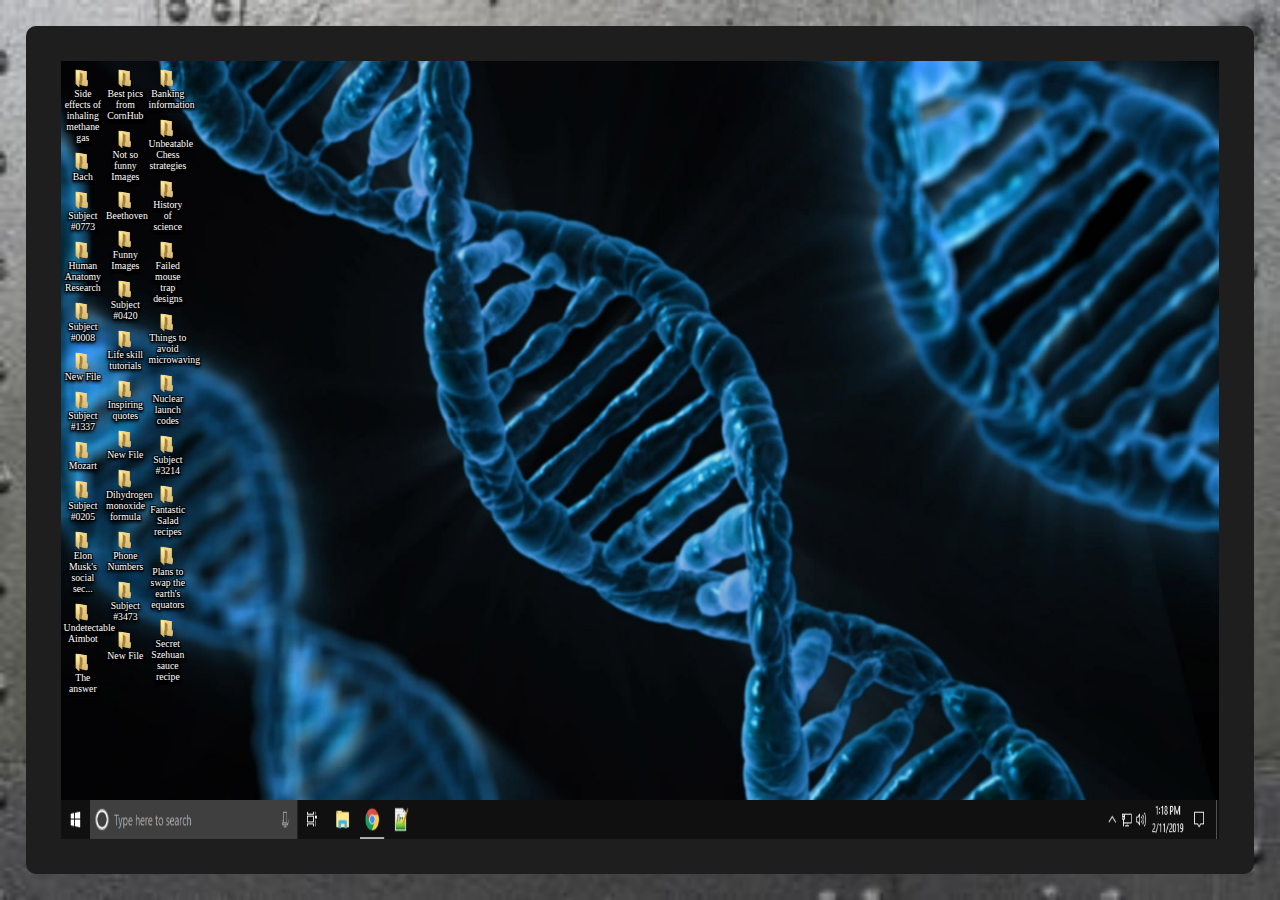
<file: index.html>
<html>

	<head>
		<meta charset="utf-8">
		<meta name="viewport" content="width=device-width, initial-scale=1">
		<link rel="stylesheet" href="style.css"/>
		<link rel="icon" href = "images/hi.ico"/>
		<title>Mad Lab - 4</title>
		<audio src="sounds/Five.wav" type="audio/WAV" id="one"></audio>
	</head>
	
	<body>
		<div class="brown">
			<div class="black">
				
				<div class="purple1">
					<div class="green">
						<img src="images/f.png" class="img-choke" onClick="peepee1(this)"/>
						<p>Side effects of inhaling methane gas</p>
					</div>
					<div class="green">
						<img src="images/f.png" class="img-choke" onClick="bach()"/>
						<p>Bach</p>
					</div>
					<div class="green">
						<!-- The onClick attribute used is... yeah. -->
						<img src="images/f.png" class="img-choke" onClick="peepee1(this)"/>
						<p>Subject #0773</p>
					</div>
					<div class="green">
						<img src="images/f.png" class="img-choke" onClick="ha(this)"/>
						<p>Human Anatomy Research</p>
					</div>
					<div class="green">
						<img src="images/f.png" class="img-choke" onClick="peepee1(this)"/>
						<p>Subject #0008</p>
					</div>
					<div class="green">
						<img src="images/f.png" class="img-choke" onClick="peepee1(this)"/>
						<p>New File</p>
					</div>
					<div class="green">
						<img src="images/f.png" class="img-choke" onClick="peepee1(this)"/>
						<p>Subject #1337</p>
					</div>
					<div class="green">
						<img src="images/f.png" class="img-choke" onClick="motz()"/>
						<p>Mozart</p>
					</div>
					<div class="green">
						<img src="images/f.png" class="img-choke" onClick="peepee1(this))"/>
						<p>Subject #0205</p>
					</div>
					<div class="green">
						<img src="images/f.png" class="img-choke" onClick="peepee1(this)"/>
						<p>Elon Musk's social sec...</p>
					</div>
					<div class="green">
						<img src="images/f.png" class="img-choke" onClick="other(this)"/>
						<p>Undetectable Aimbot</p>
					</div>
					<div class="green">
						<img src="images/f.png" class="img-choke" onClick="other(this)"/>
						<p>The answer</p>
					</div>
					
				</div>
				
				<div class="purple1">
					<div class="green">
						<img src="images/f.png" class="img-choke" onClick="peepee1(this)"/>
						<p>Best pics from CornHub</p>
					</div>
					<div class="green">
						<img src="images/f.png" class="img-choke" onClick="peepee1(this)"/>
						<p>Not so funny Images</p>
					</div>
					<div class="green">
						<img src="images/f.png" class="img-choke" onClick="beet()"/>
						<p>Beethoven</p>
					</div>
					<div class="green">
						<img src="images/f.png" class="img-choke" onClick="peepee1(this)"/>
						<p>Funny Images</p>
					</div>
					<div class="green">
						<img src="images/f.png" class="img-choke" onClick="peepee1(this)"/>
						<p>Subject #0420</p>
					</div>
					<div class="green">
						<img src="images/f.png" class="img-choke" onClick="peepee1(this)"/>
						<p>Life skill tutorials</p>
					</div>
					<div class="green">
						<img src="images/f.png" class="img-choke" onClick="peepee1(this)"/>
						<p>Inspiring quotes</p>
					</div>
					<div class="green">
						<img src="images/f.png" class="img-choke" onClick="peepee1(this)"/>
						<p>New File</p>
					</div>
					<div class="green">
						<img src="images/f.png" class="img-choke" onClick="peepee1(this)"/>
						<p>Dihydrogen monoxide formula</p>
					</div>
					<div class="green">
						<img src="images/f.png" class="img-choke" onClick="peepee1(this)"/>
						<p>Phone Numbers</p>
					</div>
					<div class="green">
						<img src="images/f.png" class="img-choke" onClick="peepee1(this)"/>
						<p>Subject #3473</p>
					</div>
					<div class="green">
						<img src="images/f.png" class="img-choke" onClick="peepee1(this)"/>
						<p>New File</p>
					</div>
				</div>
			
				<div class="purple1">
					<div class="green">
						<img src="images/f.png" class="img-choke" onClick="peepee1(this)"/>
						<p>Banking information</p>
					</div>
					<div class="green">
						<img src="images/f.png" class="img-choke" onClick="peepee1(this)"/>
						<p>Unbeatable Chess strategies</p>
					</div>
					<div class="green">
						<!-- The onClick attribute used is... yeah. -->
						<img src="images/f.png" class="img-choke" onClick="peepee1(this)"/>
						<p>History of science</p>
					</div>
					<div class="green">
						<img src="images/f.png" class="img-choke" onClick="peepee1(this)"/>
						<p>Failed mouse trap designs</p>
					</div>
					<div class="green">
						<img src="images/f.png" class="img-choke" onClick="peepee1(this)"/>
						<p>Things to avoid microwaving</p>
					</div>
					<div class="green">
						<img src="images/f.png" class="img-choke" onClick="peepee1(this)"/>
						<p>Nuclear launch codes</p>
					</div>
					<div class="green">
						<img src="images/f.png" class="img-choke" onClick="peepee1(this)"/>
						<p>Subject #3214</p>
					</div>
					<div class="green">
						<img src="images/f.png" class="img-choke" onClick="peepee1(this)"/>
						<p>Fantastic Salad recipes</p>
					</div>
					<div class="green">
						<img src="images/f.png" class="img-choke" onClick="peepee1(this)"/>
						<p>Plans to swap the earth's equators</p>
					</div>
					<div class="green">
						<img src="images/f.png" class="img-choke" onClick="peepee1(this)"/>
						<p>Secret Szehuan sauce recipe</p>
					</div>
				</div>
				
			</div>
			
			<div class="yellow">
				<div class="window" id="win">
					<div class="inwin">
						Error
						<button class ="x" onclick="peepee2(this)">
						X
						</button>
					</div>
					
					<div class="inwin2">
					The file is corrupt and cannot be opened
						<!--<p>Lorem ipsum dolor sit amet, consectetur adipiscing elit,
						sed do eiusmod tempor incididunt ut labore et dolore magna aliqua.
						Ut enim ad minim veniam, quis nostrud exercitation ullamco laboris nisi ut aliquip ex ea commodo consequat.
						Duis aute irure dolor in reprehenderit in voluptate velit esse cillum dolore eu fugiat nulla pariatur. 
						Excepteur sint occaecat cupidatat non proident, sunt in culpa qui officia deserunt mollit anim id est laborum.</p> -->
					</div>
					
					<div class="inwinbutt" onClick="peepee2(this)"> 
						<button>
						Ok
						</button>
					</div>
				</div>
			</div>
		</div>
		<div class="red">
			<!-- <map name = "hmmm">
				<area shape= "rect" coords = "10, 5, 1000, 200"/>
			</map>-->
		</div>
		<script src="script.js"></script>
	</body>
	
</html>
</file>
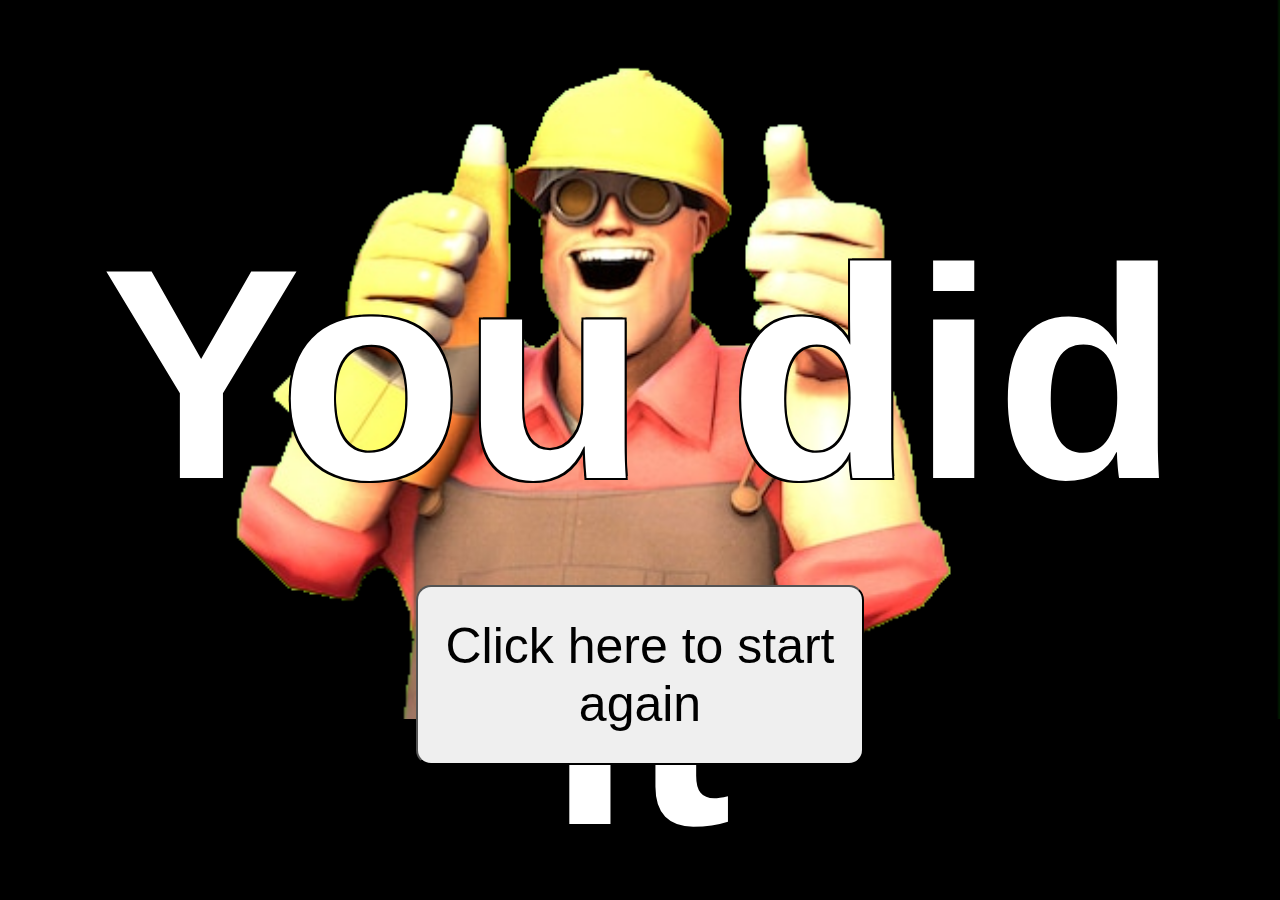
<file: YES/index.html>
<html>

	<head>
	<favicon
		<meta charset="utf-8">
		<meta name="viewport" content="width=device-width, initial-scale=1">
		<link rel="stylesheet" href="style.css"/>
		<link rel="icon" href = "images/crack.jpg"/>
		<title>Mad Lab - Win</title>
	</head>
	<body>
	<div class="top">
		<h1>You did it</h1>
	</div>
	<div class="bot">
	<button>Click here to start again</button>
	</div>
	</body>
</html>
</file>
<file: style.css>
body {
	background-repeat: no-repeat;
	background-image: url("images/back.jpg");
	background-size: 100% 100%;
	border: 35px solid rgb(30, 30, 30);
	border-radius: 10px;
	display: block;
	height: 100vh-2%;
	margin: 2%;
	width: 100vw-2%;
}

.brown {
	background-image: url("images/wallp.jpg");
	background-size: 100% 100%;
	display: flex;
	height:	95%;
	width: 100%;
}

.x {
	margin-left: auto;
	margin-right: 5%;
	width: 5%;
	max-height: 100%;
	font-size: 15px;
}

button {
	width: 20%;
	margin: auto;
	padding: auto;
}

.red {
	display: flex;
	background-image: url("images/b.PNG");
	background-size: 100% 100%;
	height: 5%;
	width: 100%;
}

.black {
	display: flex;
	height: 100%;
	width: 11%;
}

.yellow {
	display: flex;
	height: 100%;
	width: 90%;
}

.purple1 {
	height: 100%;
	width: calc(100%/3);
}
.purple2 {
	height: 100%;
	width: calc(100%/3);
}
.purple3 {
	height: 100%;
	width: calc(100%/3);
}

.green {
	border: 1px rgba(255, 255, 255, 0.0) solid;
	display: block;
	height: auto;
	width: 100%;
	margin-top: 7px;
	margin-bottom: 0px;
	/*padding-right:9px;*/
}

.green:hover {
	background-color: rgba(255, 255, 255, 0.25);
	border: 1px rgba(255, 255, 255, 0.5) solid;
}

/*from this class to inwinbutt are the classes responsible for the fake window box.*/
.window {
	visibility: hidden;
	margin: auto;
	display: block;
	height: 30%;
	width: 35%;
	background-color: rgb(212, 208, 200);
	border: 2px outset white;
}

.inwin {
	display:flex;
	background-color: rgb(0, 0, 153);
	height: 11%;
	width: auto;
	text-align: left;
	color: white;
	font-family: Microsoft Sans Serif;
	font-size: 20px;
	font-weight: bold;
	padding: 0.25%;
}

.inwin2 {
	font-family: Microsoft Sans Serif;
	margin: 3%;
	height: 50%;
	width: auto;
	text-align: center;
	color: black;
	padding: 0px;
}

p {
	text-shadow: 1px 1px 0px #000000,
				-1px -1px 0px #000000,
				-1px 1px 0px #000000,
				1px -1px 0px #000000,
				0px 2px 3px #000000,
				0px 2px 3px #000000,
				0px 2px 3px #000000;
	font-family: Segoe UI;
	padding-left: 2px;
	padding-right: 2px;
	color: white;
	font-size: 9.75px;
	margin: 0;
	text-align: center;
}

.inwinbutt{
	display: flex;
	height: 20%;
	width: 100%;
	margin: auto;
	font-family: Microsoft Sans Serif;
}

.img-choke {
	display: block;
	margin-left: auto;
	margin-right: auto;
	max-width: 45%;
}
</file>
<file: YES/style.css>
body {
	background-image:url("YEAH.png");
	background-repeat:no-repeat;
	background-size:100%;
	margin: 0;
	background-color: black;
	display: block;
	height: 100vh;
	width: 100vw;
	color: white;
}

.top {
	display:flex;
	height: 50%;
	width: 100%;
}

.bot {
	display: flex;
	margin-left: auto;
	margin-right: auto;
	display: flex;
	height: 50%;
	width: 100%;
}

h1{
	text-shadow: 2px 2px 0px #000000,
				-2px -2px 0px #000000,
				-2px 2px 0px #000000,
				2px -2px 0px #000000;
	margin-left: auto;
	margin-right: auto;
	text-align: center;
	font-size: 300px;
	font-family: Arial;
}

button {
	outline: none;
	height: 40%;
	width: 35%;
	margin: auto;
	border-radius: 15px;
	font-size: 50px;
}
</file>
